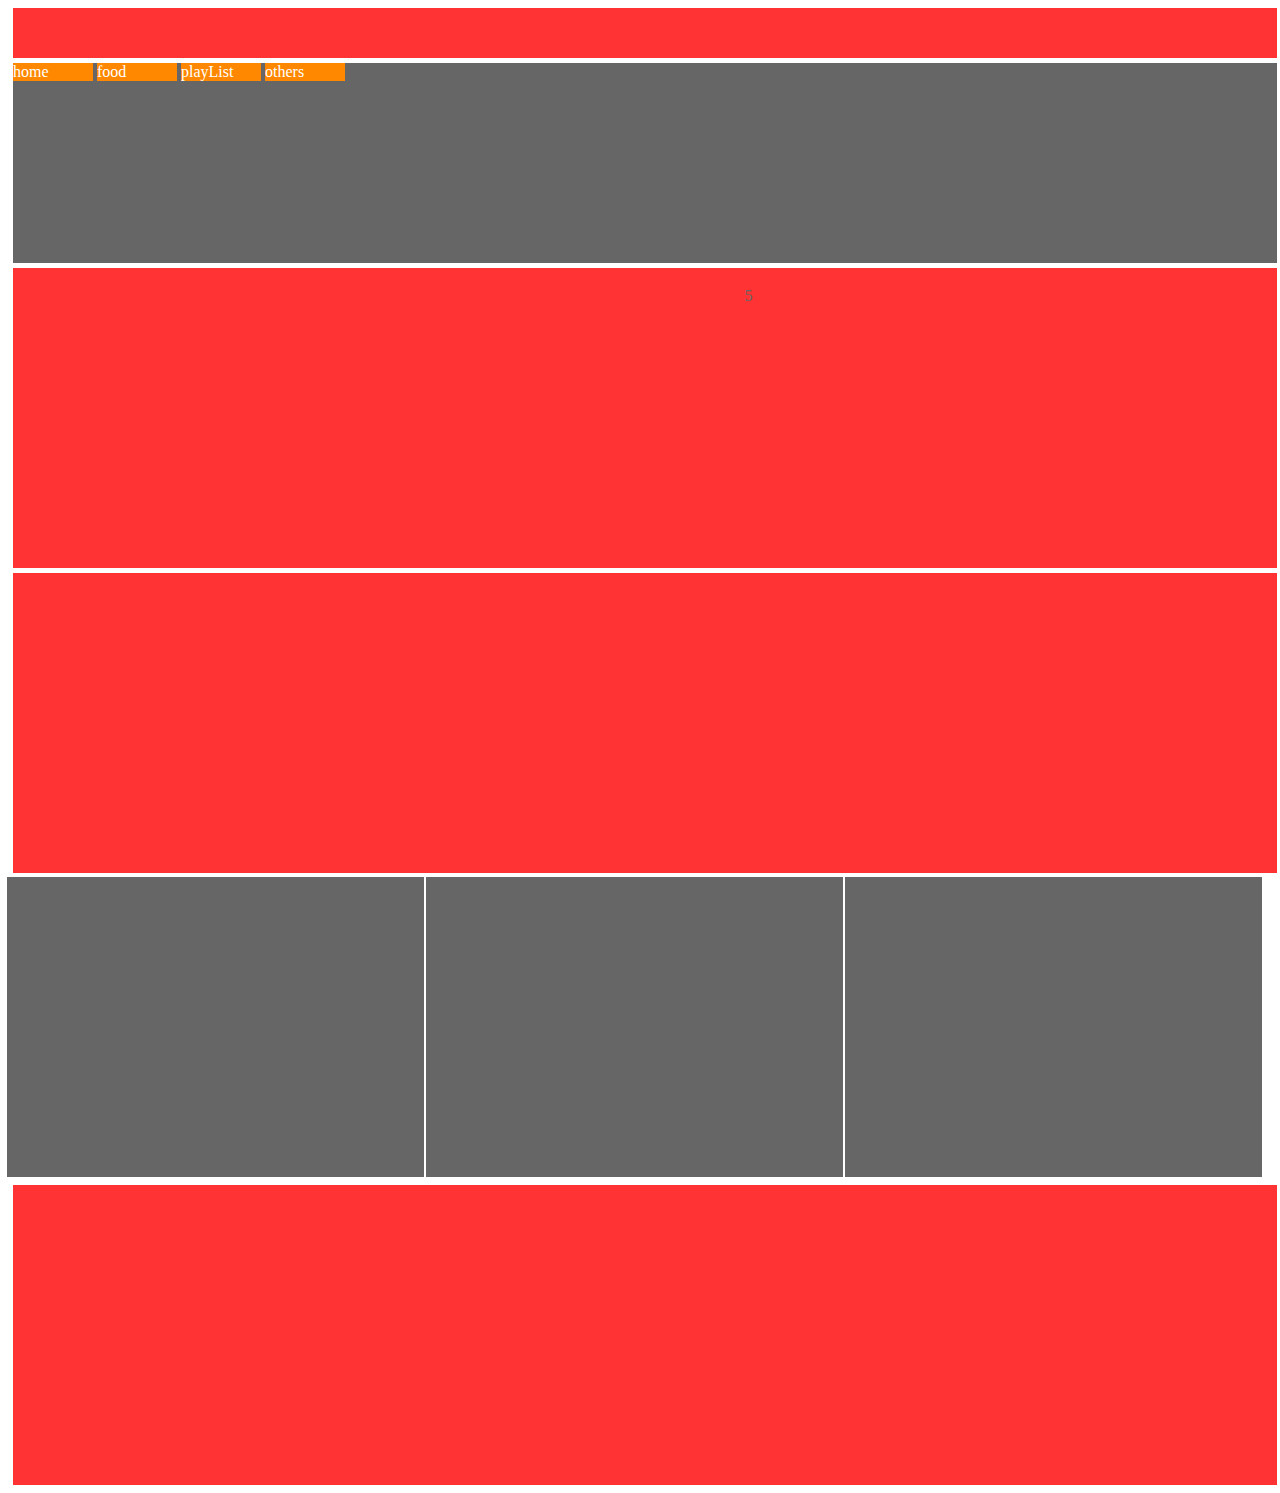
<file: index.html>
<!DOCTYPE html>
<html lang="en">
<head>
  <meta charset="UTF-8" />
  <title>Document</title>
  <link rel=stylesheet type="text/css" href="./css/style.css">
</head>
<body>
  <div class="block" id="header"></div>
  <div class="block" id="menu">
  <div class="button" >home</div>
  <div class="button" >food</div>
  <div class="button" >playList</div>
  <div class="button"> others</div>
  </div>
  <div class="block" id="middle">
    <div class="box">1</div><span>
    <div class="box">2</div><span>
    <div class="box">3</div><span>
    <div class="box">4</div><span>
    <div class="box">5</div><span>
    </div>
  <div class="block"></div>
    <div class="imgbox"></div>
    <div class="imgbox"></div>
    <div class="imgbox"></div>
    </div>
  <div class="block" id="footer"></div>
</body>
</html>
</file>
<file: css/style.css>
.block{
  background:#FF3333;
  width:100%;
  height:300px;
  margin:5px;
}

#header{
  height:50px;
}
#menu{
  background:#666666;
  height:200px;
}
#middle{
  position:relative;
}
.box{
  position:absolute;
  right:0;
  width:40%;
  heigh:20px;
  background:#FF3333;
  margin:7px 0;
  padding:12px 27px;
  display:inline-block;
  color:#666666;
}
.imgbox{
  width:33%;
  height:300px;
  display:inline-block;
  background: #666666;
  margin:-1px;
}
.footer{
  height:70px;
  background:#FF3333;
}
.button{
  color:#FFFFFF;
  background:#FF8800	;
  width: 80px;
  display:inline-block;
}
</file>
